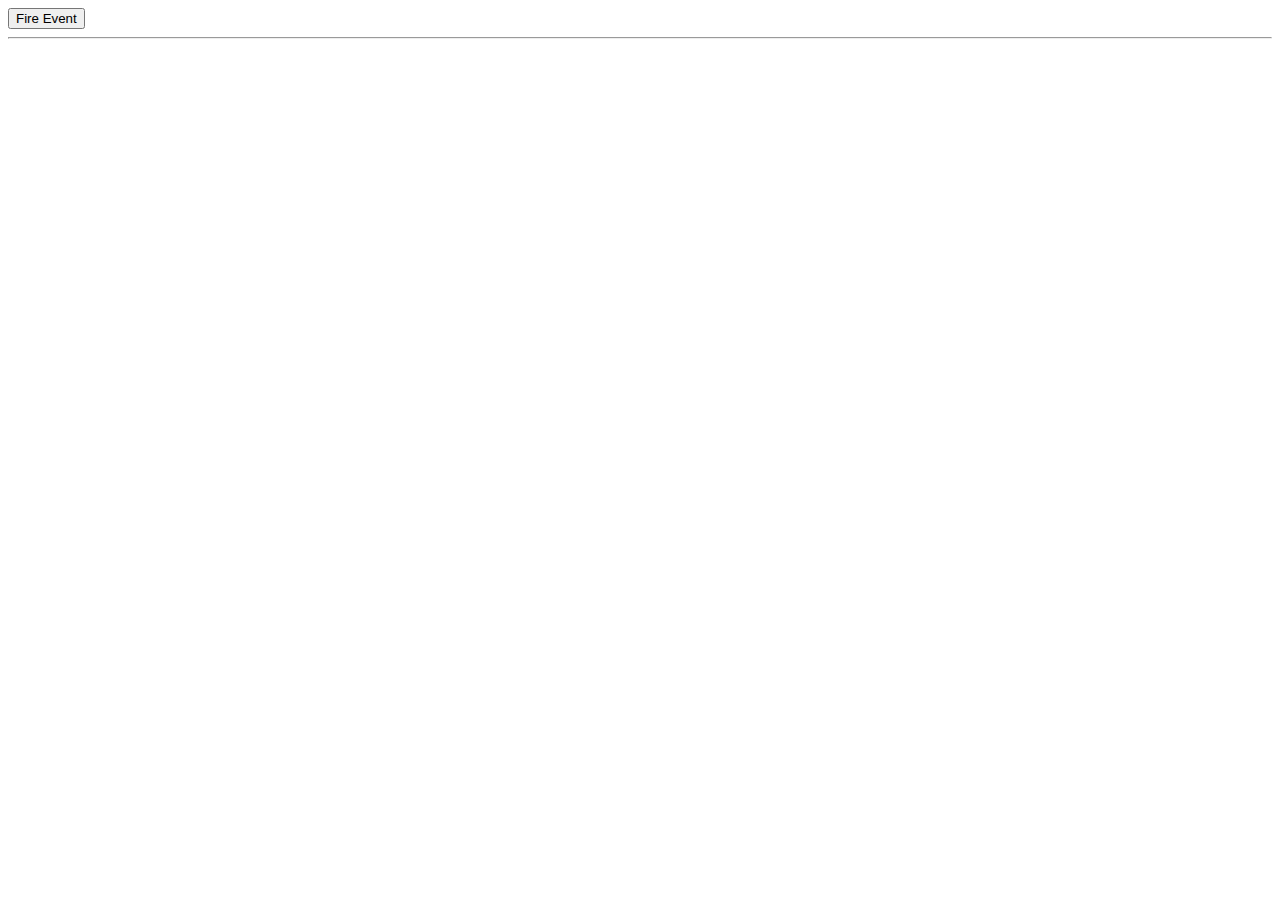
<file: simple_iframe_src.html>
<!DOCTYPE html>
<html lang="en">
<head>
    <meta charset="UTF-8">
    <meta name="viewport" content="width=device-width, initial-scale=1.0">
    <title>Document</title>
</head>
<body>
    <button>Fire Event</button>
    <br>
    <hr>
    <ul></ul>
    <script>
        const elB = document.querySelector("button")
        const list = document.querySelector("ul");
        let port2;
    
        // Listen for the initial port transfer message
        window.addEventListener("message", initPort);
    
        // Setup the transferred port
        function initPort(e) {
            console.log( " ~~~ -- -- -- initPort | " , e)
            port2 = e.ports[0];
            port2.onmessage = onMessage;
        }
    
        // Handle messages received on port2
        function onMessage(e) {
            const listItem = document.createElement("li");
            listItem.textContent = e.data;
            list.appendChild(listItem);
            port2.postMessage(`Message received by IFrame: "${e.data}"`);
        }
        if( elB ){
            elB.addEventListener("click", ( ev )=>{
                console.log("~~~ --- clicked | ")
                port2.postMessage(`iFrame button clicked`);
    
            })
        }
    </script>
</body>
</html>
</file>
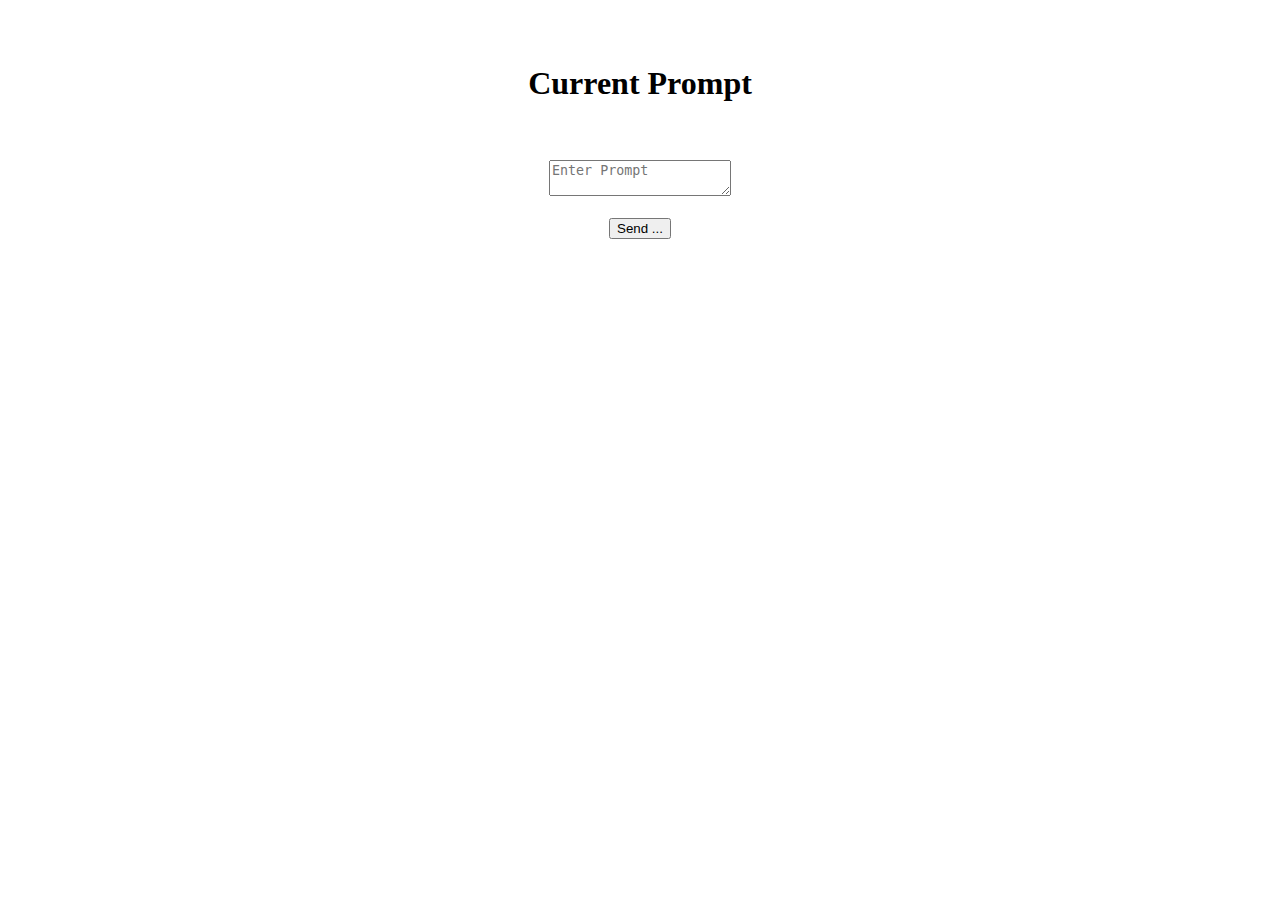
<file: simulate_moveworks.html>
<!DOCTYPE html>
<html lang="en">
<head>
    <meta charset="UTF-8">
    <meta name="viewport" content="width=device-width, initial-scale=1.0">
    <title>Document</title>
</head>
<body>
    <section style="text-align: center">
        <br><br>
        <h1 id="current-prompt__text--id" style="text-align: center">Current Prompt</h1>
        <br><br>
        <textarea id="prompt__input--id" placeholder="Enter Prompt"></textarea>
        <br><br>
        <button id="send__btn--id"
        onClick="doSend()">Send ...</button>
    </section>
    <script>
        const elH1 = document.querySelector("#current-prompt__text--id")
        const elInp = document.querySelector("#prompt__input--id")
        const elSend = document.querySelector("#send__btn--id")
        const doSend = ()=>{ 
            elH1.textContent = elInp.value
        }
    </script>
    
</body>
</html>
</file>
